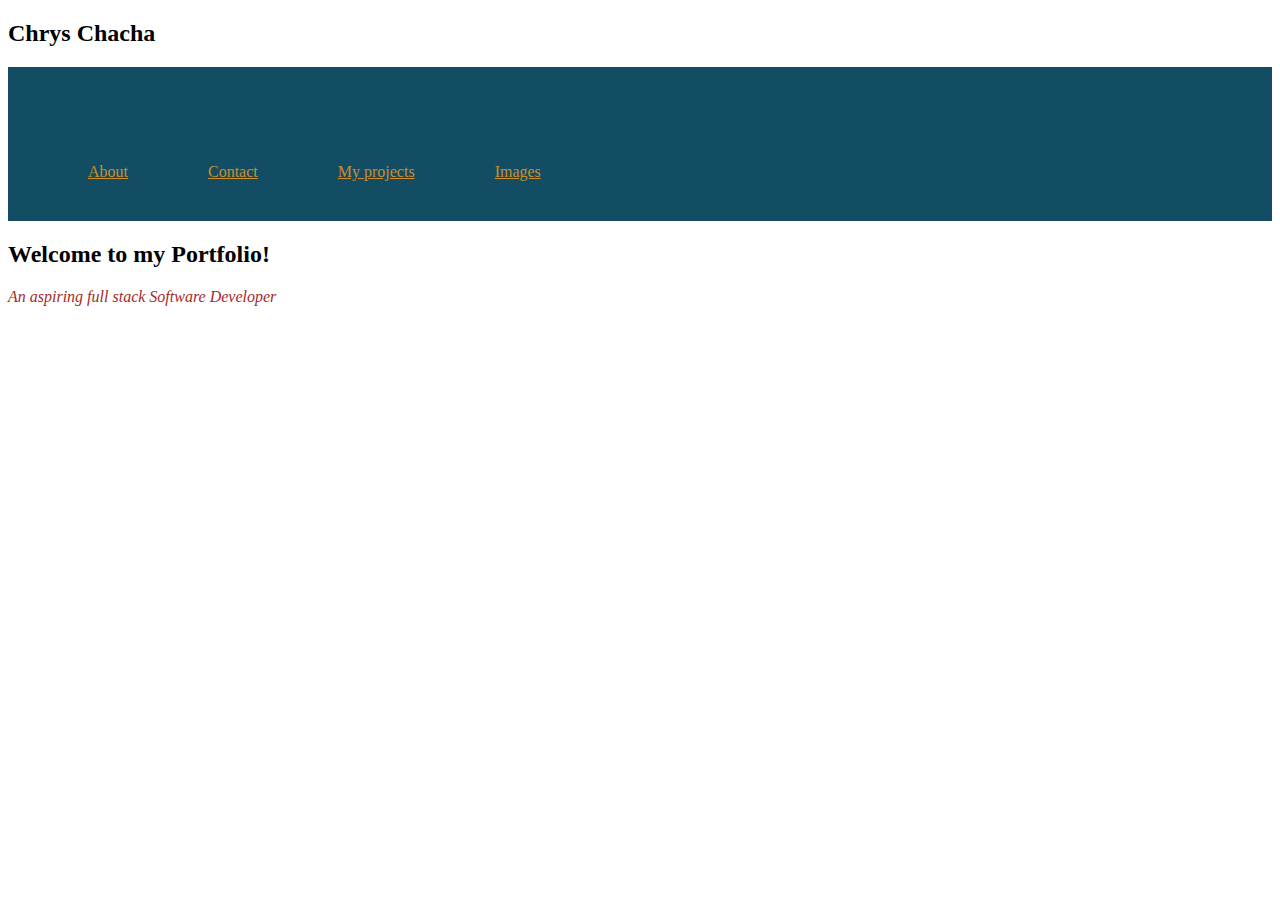
<file: index.html>
<!DOCTYPE html>
<html>
    <head>
        <link href="css/styles.css" rel="stylesheet" type="text/css" media="all">
        <title>Portfolio</title>
    </head>
    <body>
        <h2>Chrys Chacha</h2>
        <nav>
            <ul>
             <li><a href="about.html">About</a></li>
             <li><a href="contact.html">Contact</a></li>
             <li><a href="my-projects.html">My projects</a></li>
             <li><a href="https://www.getnews360.com/wp-content/uploads/2019/02/Software-Development.jpg" height="200px" width="200px">Images</a></li>
            </ul>
        </nav>
        <h2>Welcome to my Portfolio!</h2>
        <p class ="tagline"><em>An aspiring full stack Software Developer</em></p>
    </body>
</html>
</file>
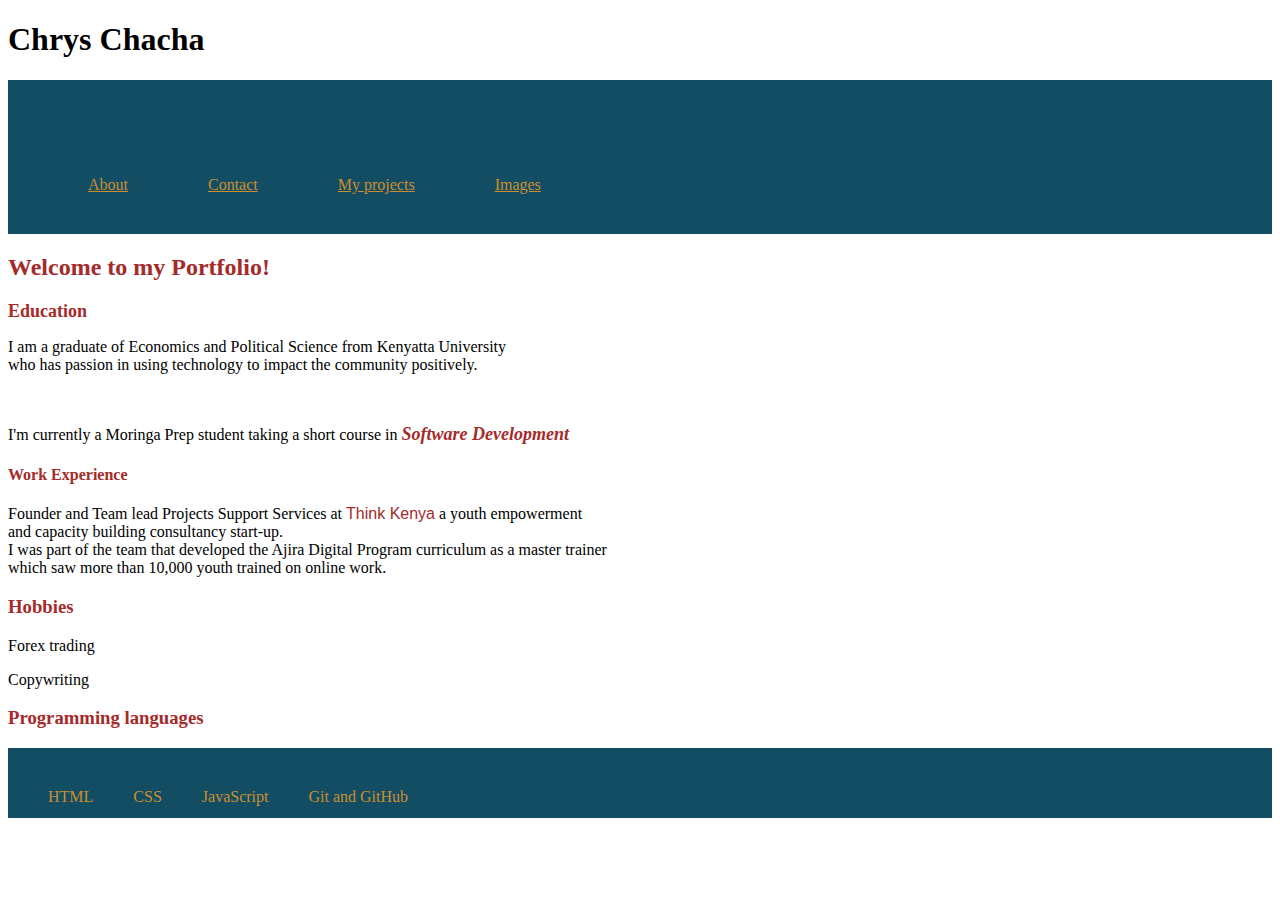
<file: about.html>
<!DOCTYPE html>
<html>
    <head>
        <link href="css/styles.css" rel="stylesheet" type="text/css" media="all">
        <title>Portfolio</title>
    </head>
    <body>
        <h1>Chrys Chacha</h1>
        <nav>
            <ul>
                <li><a href="about.html">About</a></li>
                <li><a href="contact.html">Contact</a></li>
                <li><a href="my-projects.html">My projects</a></li>
                <li><a href="image.jpg">Images</a></li>
            </ul>
        </nav>
        <div>
        <h2>Welcome to my Portfolio!</h2>
        <p><strong>Education</strong></p>
        </div>
        <p>I am a graduate of Economics and Political Science from Kenyatta University<br> who has passion in using technology to impact the community positively.</p><br>
        <p>I'm currently a Moringa Prep student taking a short course in <strong><em id="my-course">Software Development</em></strong></p>
        <h4 class="work">Work Experience</h4>
        <p>Founder and Team lead Projects Support Services at <span class="company">Think Kenya</span> a youth empowerment <br>and capacity building consultancy start-up.<br> I was part of the team that developed the Ajira Digital Program curriculum as a master trainer<br> which saw more than 10,000 youth trained on online work.</p>
        <h3 class="hob">Hobbies</h3>
        <P>Forex trading</P>
        <p>Copywriting</p>
            <h3 class="prog">Programming languages</h3> 
            <ul class="lang">
                <li>HTML</li>
                <li>CSS</li>
                <li>JavaScript</li>
                <li>Git and GitHub</li>
            </ul>
    </body>          
</html>
</file>
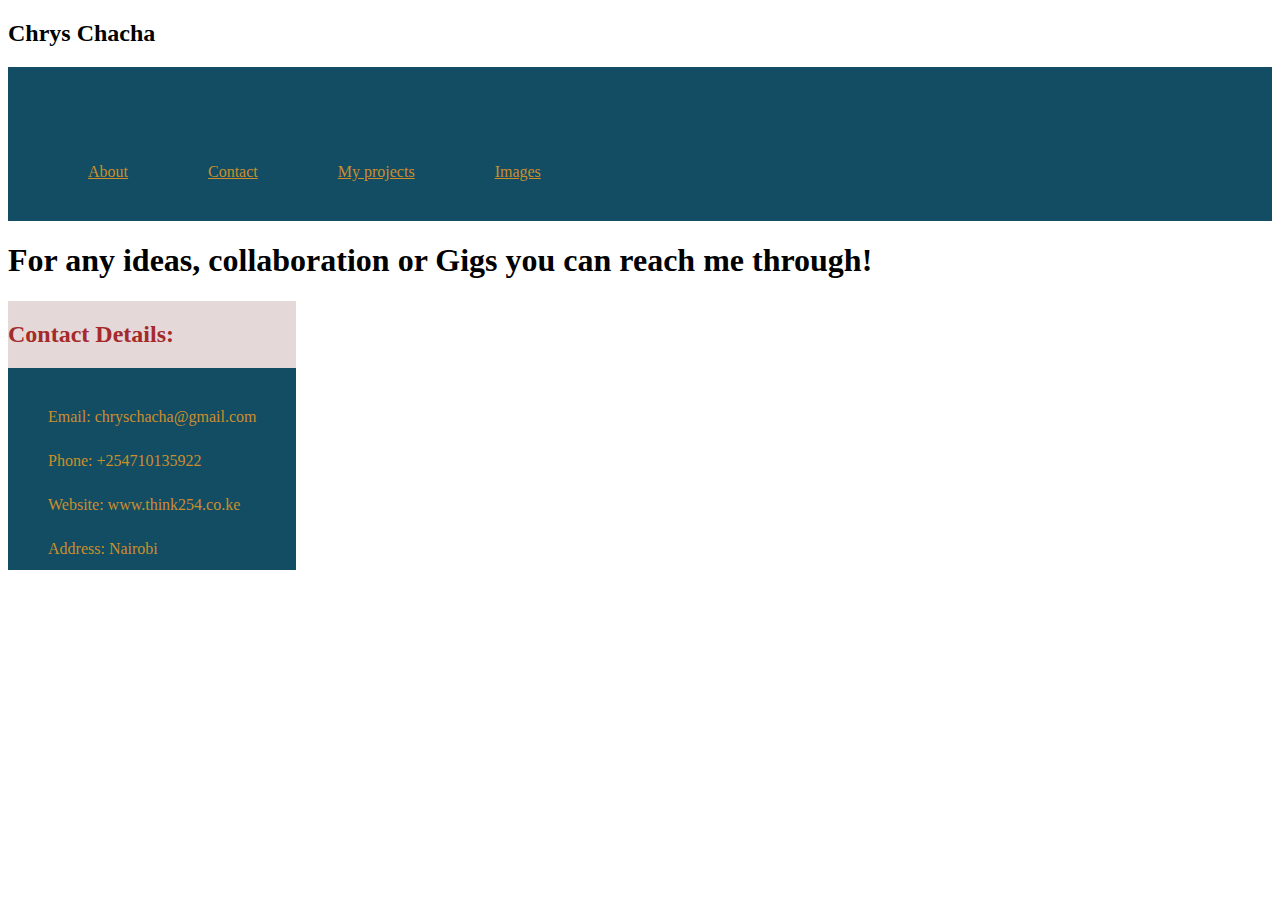
<file: contact.html>
<!DOCTYPE html>
<html>
    <head>
        <link href="css/styles.css" rel="stylesheet" type="text/css" media="all">
        <title>Portfolio</title>
    </head>
    <body>
        <h2>Chrys Chacha</h2>
        <nav>
            <ul>
                <li><a href="about.html">About</a></li>
                <li><a href="contact.html">Contact</a></li>
                <li><a href="my-projects.html">My projects</a></li>
                <li><a href="image.jpg">Images</a></li>
            </ul>
        </nav>
        <h1 class="intro">For any ideas, collaboration or Gigs you can reach me through!</h1>
        <div class="sidebar">
            <h2>Contact Details:</h2>
                <ul id="cont">
                    <li>Email: chryschacha@gmail.com</li>
                    <li>Phone: +254710135922</li>
                    <li>Website: www.think254.co.ke</li>
                    <li>Address: Nairobi</li>
                </ul>
        </div>
    </body>
</html>
</file>
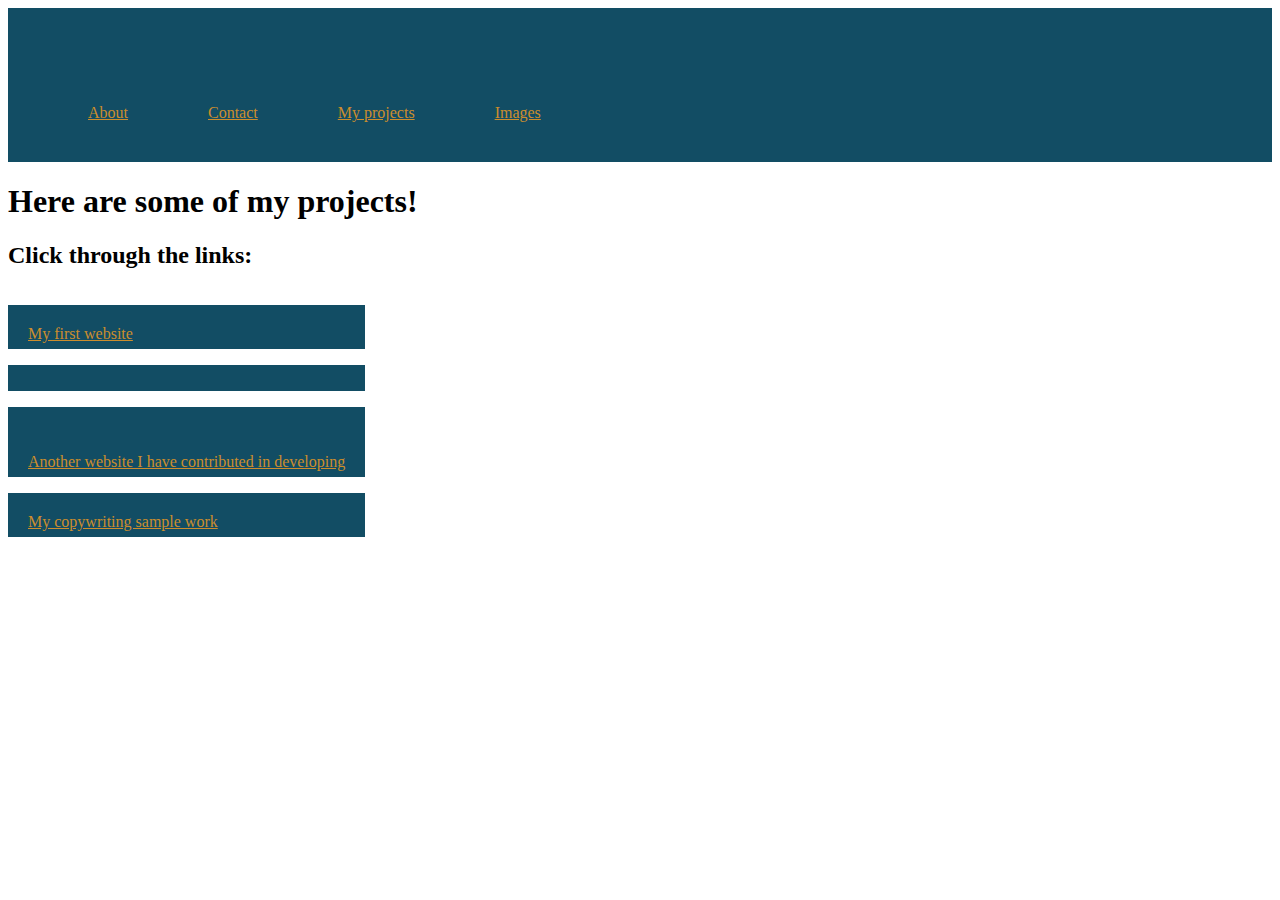
<file: my-projects.html>
<!DOCTYPE html>
<html>
    <head>
        <link href="css/styles.css" rel="stylesheet" type="text/css" media="all">
        <title>Portfolio</title>
    </head>
    <body>
        <nav>
            <ul>
                <li><a href="about.html">About</a></li>
                <li><a href="contact.html">Contact</a></li>
                <li><a href="my-projects.html">My projects</a></li>
                <li><a href="https://www.getnews360.com/wp-content/uploads/2019/02/Software-Development.jpg">Images</a></li>
            </ul>
        </nav>
        <h1>Here are some of my projects!</h1>
        <h2 class="intro">Click through the links:</h2>
        <div id="projects">
            <p><a href="https://chrys-chacha.github.io/my-first-website/">My first website</p>
            <p><a href="http://www.kgc.or.ke/">Another website I have contributed in developing</a></p>
            <p><a href="http://biasharaleo.co.ke/index.php/2018/10/02/juhudi-kilimos-success-in-agricultural-lending/">My copywriting sample work</a></p>
        </div>
    </body>
</html>
</file>
<file: css/styles.css>
nav,ul,li,a{
    display:flex;
    flex-direction:row;padding:20px; 
     color: rgb(204, 141, 45); 
     text-align:right;
     background-position: left;
     padding-block-end: 6px;
     background-color:rgb(18, 77, 100);
}
image{
    float: right; 
    background-position: right;
    margin-right: 1cm;
}
div{
    color: brown;
    margin-right: 12cm;
    background-position: right;
}
#my-course{
    color: brown;
}
.prog{
    color: brown;
}
body{
    background-image: url('https://instarama.net/wp-content/uploads/2017/08/Building-your-Software-Product.png');
    background-repeat: no-repeat;
    background-size: cover;
}
.languages{
    margin: 5cm;
    padding-right: 20%;
    flex-direction:column;
}
.sidebar{
    display: block;
    height: 200px;
    float: left;
    border: 2px solid-brown;
    background-color: rgba(228, 215, 215, 0.986);
}
#cont{
    flex-direction: column;
}
strong{
    font-size: large;
}
.hob{
    color: brown;
    font-size: extra-large;
}
.company{
    font: message-box;
    color: brown;
}
.work{
    color: brown;
}
#projects{
    display: block;
    height: 200px;
    float: left;
    border: 2px solid-brown;
}
.tagline{
    color: brown;
}
</file>
